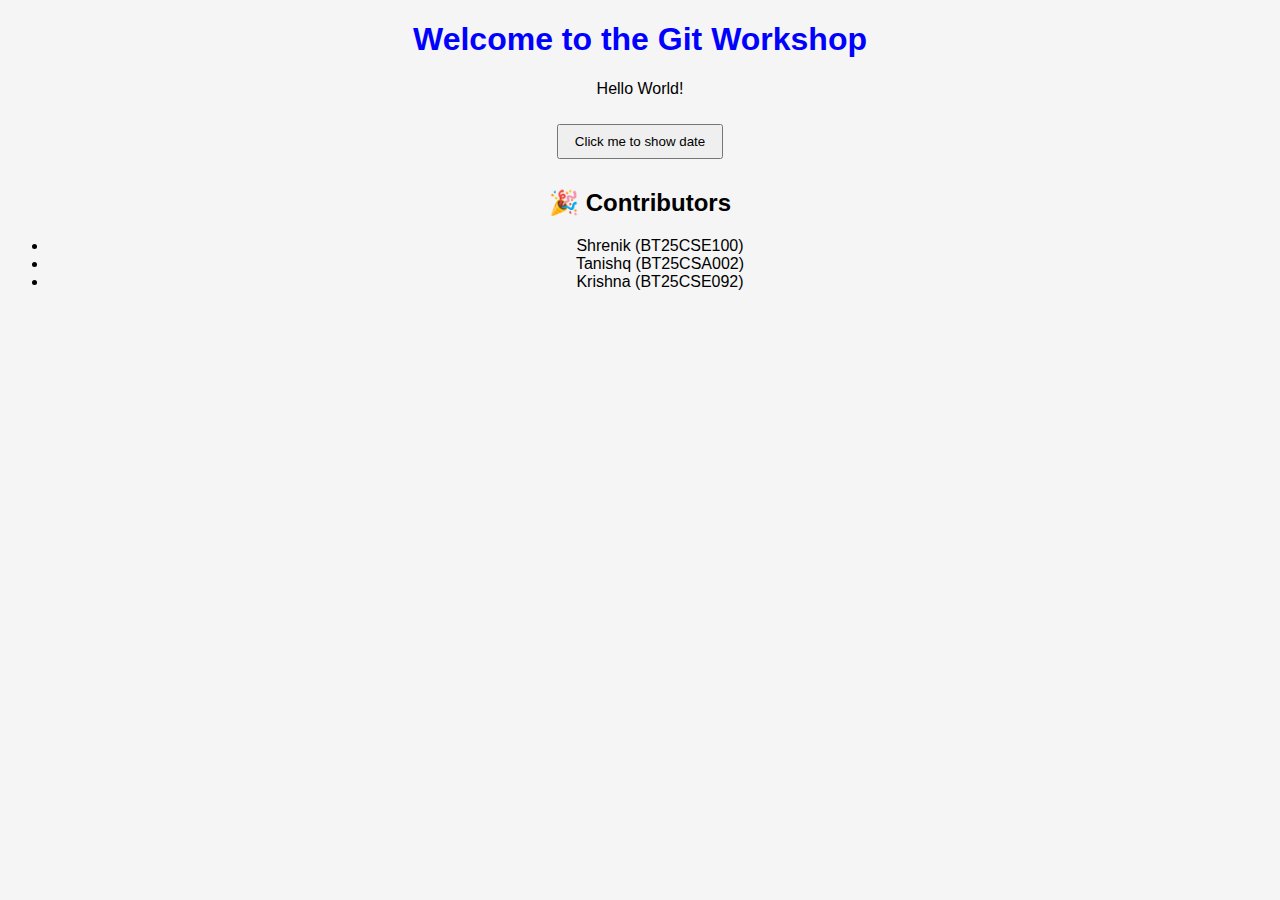
<file: index.html>
<!DOCTYPE html>
<html>
	<head>
		<title>Git Workshop Playground</title>
		<link rel="stylesheet" href="style.css" />
	</head>
	<body>
		<h1>Welcome to the Git Workshop</h1>
		<p id="msg">Hello World!</p>
		<button onclick="showDate()">Click me to show date</button>
		<p id="date"></p>

		<h2>🎉 Contributors</h2>
		<ul id="contributors">
            <li>Shrenik (BT25CSE100)</li>
            <li>Tanishq (BT25CSA002)</li>
			<li>Krishna (BT25CSE092)</li>
			<!-- You will add your names below via PR -->
		</ul>

		<script src="script.js"></script>
	</body>
</html>
</file>
<file: style.css>
body {
	font-family: Arial, sans-serif;
	text-align: center;
	background-color: #f5f5f5;
}

h1 {
	color: blue; /* TODO: Change this to green */
}

button {
	padding: 8px 16px;
	margin: 10px;
	cursor: pointer;
}
</file>
